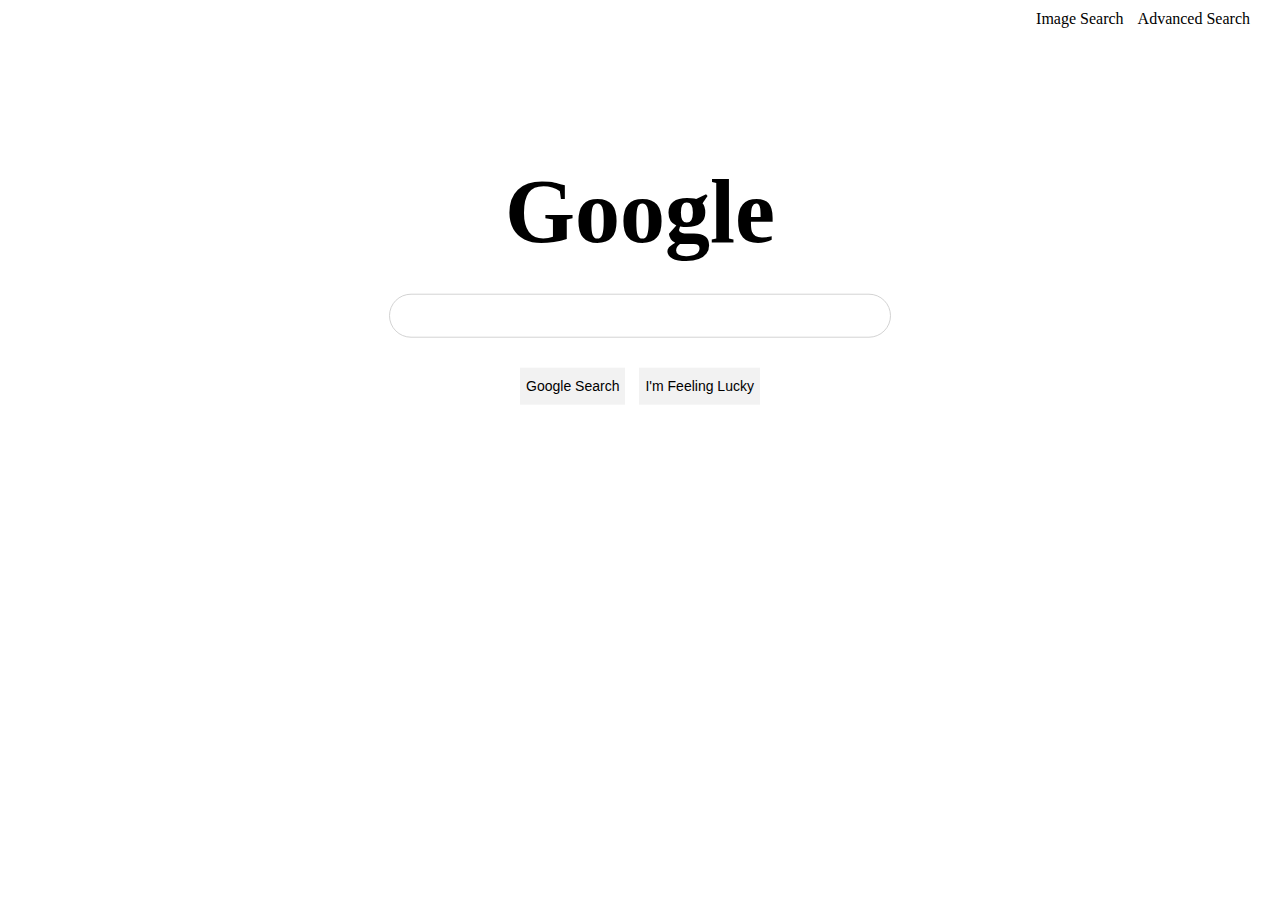
<file: project 0/index.html>
<!DOCTYPE html>
<html lang="en">
<head>
    <meta charset="UTF-8">
    <meta http-equiv="X-UA-Compatible" content="IE=edge">
    <meta name="viewport" content="width=device-width, initial-scale=1.0">
    <title>Google</title>
    <link rel="stylesheet" href="googlestyle.css">
</head>
<body>
    <nav>
      <a href="imgsearch.html">Image Search</a> <a href="adsearch.html">Advanced Search</a>
    </nav>
    <div class="google">
      <h1>Google</h1>
      <form action="https://google.com/search" id="searchform">
        <input type="text" name="q"><br>
        <input type="submit" value="Google Search">
        <input type="submit" value="I'm Feeling Lucky" name="btnI" jsaction="sf.lck">
    </form>
    </div>
</body>
</html>
</file>
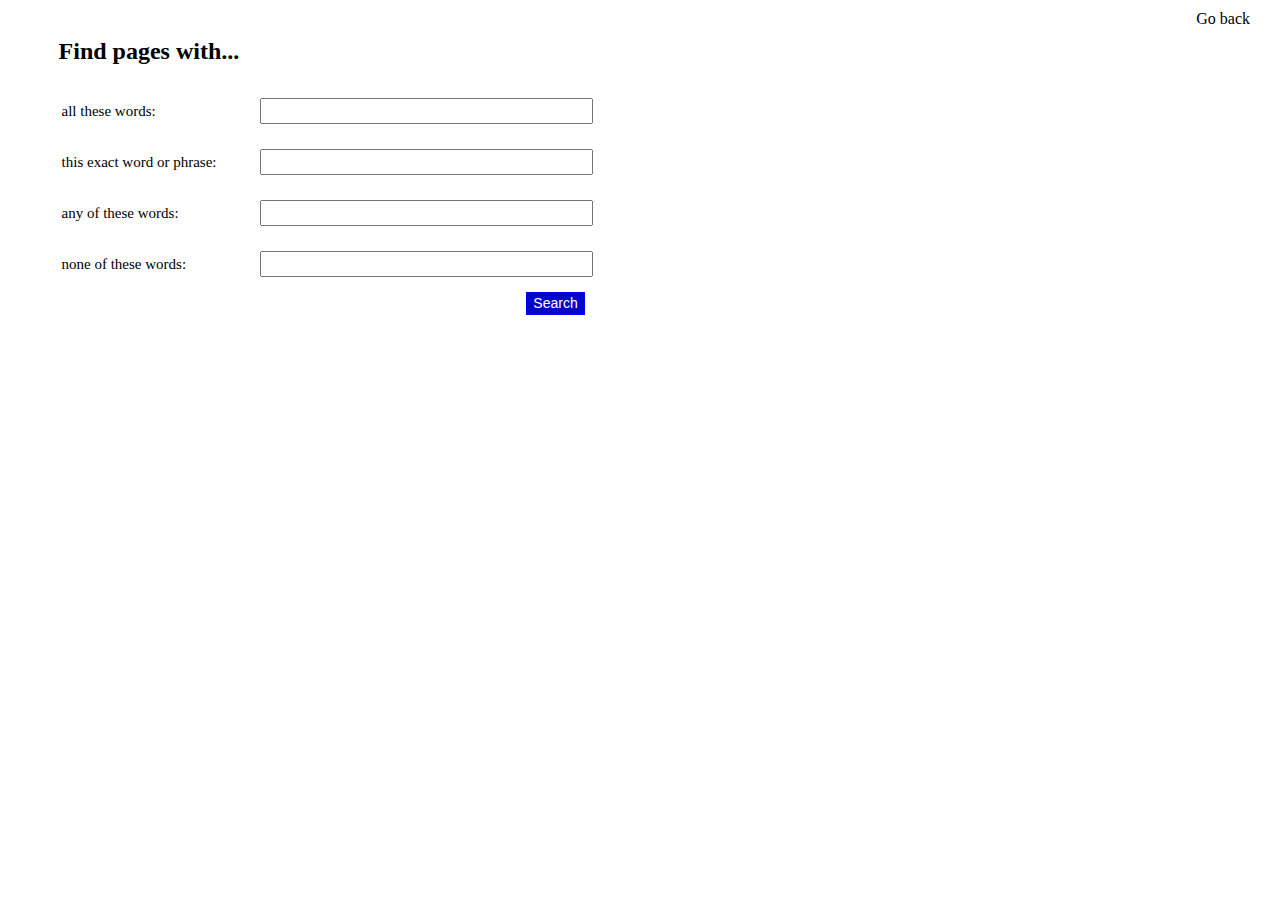
<file: project 0/adsearch.html>
<!DOCTYPE html>
<html lang="en">
<head>
    <meta charset="UTF-8">
    <meta http-equiv="X-UA-Compatible" content="IE=edge">
    <meta name="viewport" content="width=device-width, initial-scale=1.0">
    <title>Google - Advance Search</title>
    <link rel="stylesheet" href="googlestyle.css">
</head>
<body>
    <nav>
      <a href="index.html">Go back</a>
    </nav>
    <div class="advance">
      <h2>Find pages with...</h2>
      <form action="https://google.com/search" id="adsearchform">
        <table>
          <tbody>
            <tr>
              <td class="title"><h3>all these words:</h3></td>
              <td class="input"><input type="text" name="as_q"></td>
            </tr>
            <tr>
              <td class="title"><h3>this exact word or phrase:</h3></td>
              <td class="input"><input type="text" name="as_epq"></td>
            </tr>
            <tr>
              <td class="title"><h3>any of these words:</h3></td>
              <td class="input"><input type="text" name="as_oq"></td>
            </tr>
            <tr>
              <td class="title"><h3>none of these words:</h3></td>
              <td class="input"><input type="text" name="as_eq"></td>
            </tr>
            <tr>
              <td></td>
              <td class="submit"><input type="submit" value="Search"></td>
            </tr>
          </tbody>
        </table>
    </form>
    </div>
</body>
</html>
</file>
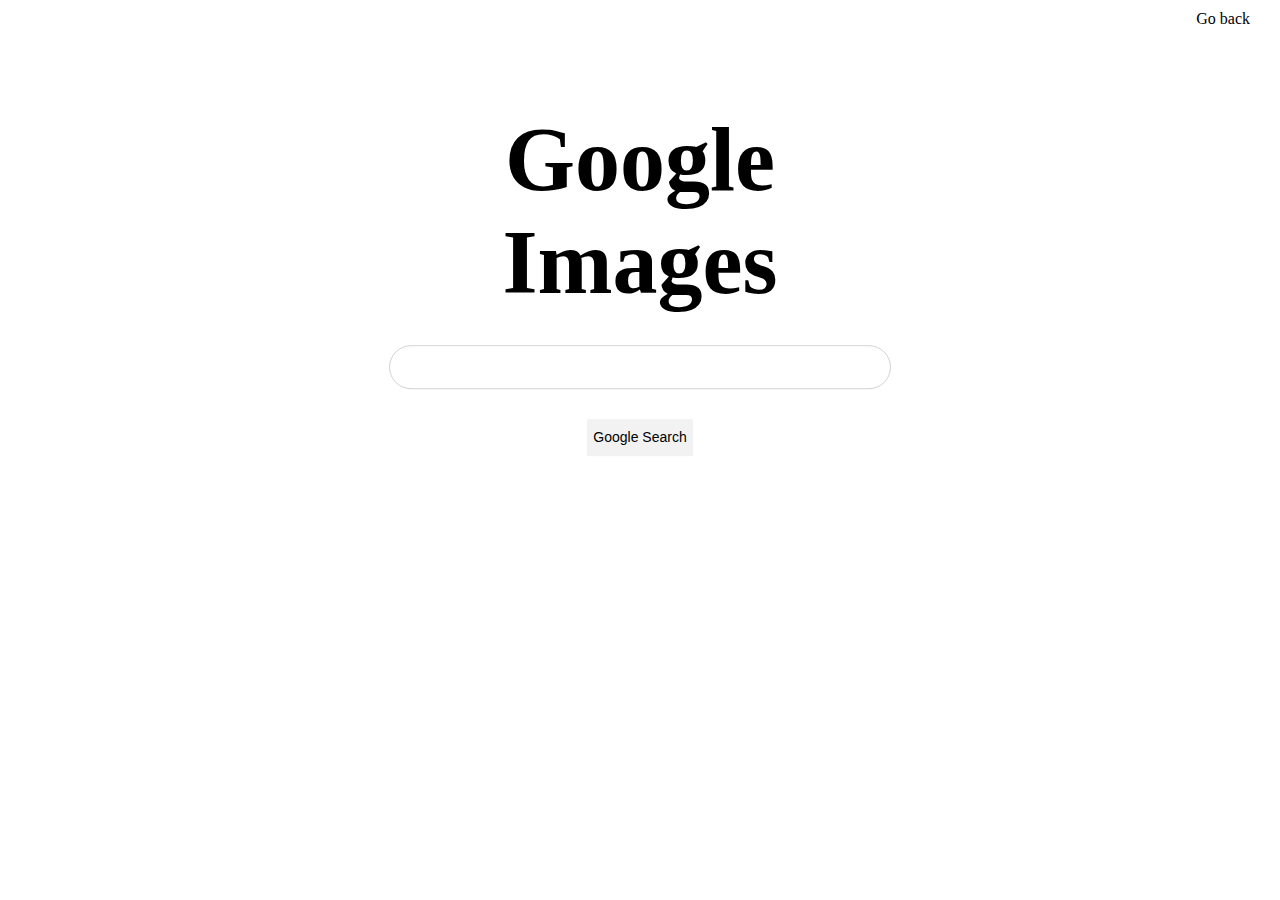
<file: project 0/imgsearch.html>
<!DOCTYPE html>
<html lang="en">
<head>
    <meta charset="UTF-8">
    <meta http-equiv="X-UA-Compatible" content="IE=edge">
    <meta name="viewport" content="width=device-width, initial-scale=1.0">
    <title>Google Images</title>
    <link rel="stylesheet" href="googlestyle.css">
</head>
<body>
    <nav>
      <a href="index.html">Go back</a>
    </nav>
    <div class="google">
      <h1>Google Images</h1>
      <form action="https://google.com/search" id="searchform">
        <input type="text" name="q"><br>
        <input type="hidden" name="tbm" value="isch">
        <input type="submit" value="Google Search">
    </form>
    </div>
</body>
</html>
</file>
<file: project 0/googlestyle.css>
nav {
    position: absolute;
    top: 10px;
    right: 30px;
}

nav a {
    text-decoration: none;
    color: black;
    font-size: 16px;
    margin-left: 10px;
}

nav a:hover {
    border-bottom: 1px solid black;
    cursor: pointer;
}

.google
{
    position: absolute;
    top: 28%;
    left: 50%;
    transform: translate(-50%, -50%);
    width: 40%;
    text-align: center;
}

h1
{
    font-size: 90px;
}

#searchform
{
    width: 100%;
    margin-top: -30px;
}
#searchform > input[type=text]
{
    width: 94%;
    border: solid 1px lightgrey;
    border-radius: 25px;
    height: 40px;
    margin-bottom: 10px;
    font-size: 16px;
    padding-left: 16px;
}
#searchform > input[type=text]:hover
{
    border: 1px solid white;
    -webkit-box-shadow: 1px 1px 3px 3px rgba(0,0,0,0.15);
    -moz-box-shadow: 1px 1px 3px 3px rgba(0,0,0,0.15);
    box-shadow: 1px 1px 3px 3px rgba(0,0,0,0.15);
}
#searchform > input[type=submit]
{
    width: auto;
    background-color: #F2F2F2;
    border: none;
    height: 37px;
    margin: 20px 5px 0 5px;
    font-size: 14px;
}
#searchform > input[type=submit]:hover
{
    background-color: #DCDCDC;
    cursor: pointer;
}

.advance
{
    text-align: left;
    margin-left: 4%;
    margin-top: 3%;
}
h2
{
    font-size: 24px;
}
h3
{
    font-size: 15px;
    font-weight: lighter;
}
.title
{
    width: 30%;
}
.input
{
    width: 50%;
}

.input > input[type=text]
{
    width: 100%;
    height: 20px;
}
.submit{
    text-align: right;
    margin-right: -10px;
}
.submit > input
{
    background-color: rgb(5, 5, 201);
    color: white;
    border: 1px solid blue;
    height: 23px;
    font-size: 14px;
}
</file>
